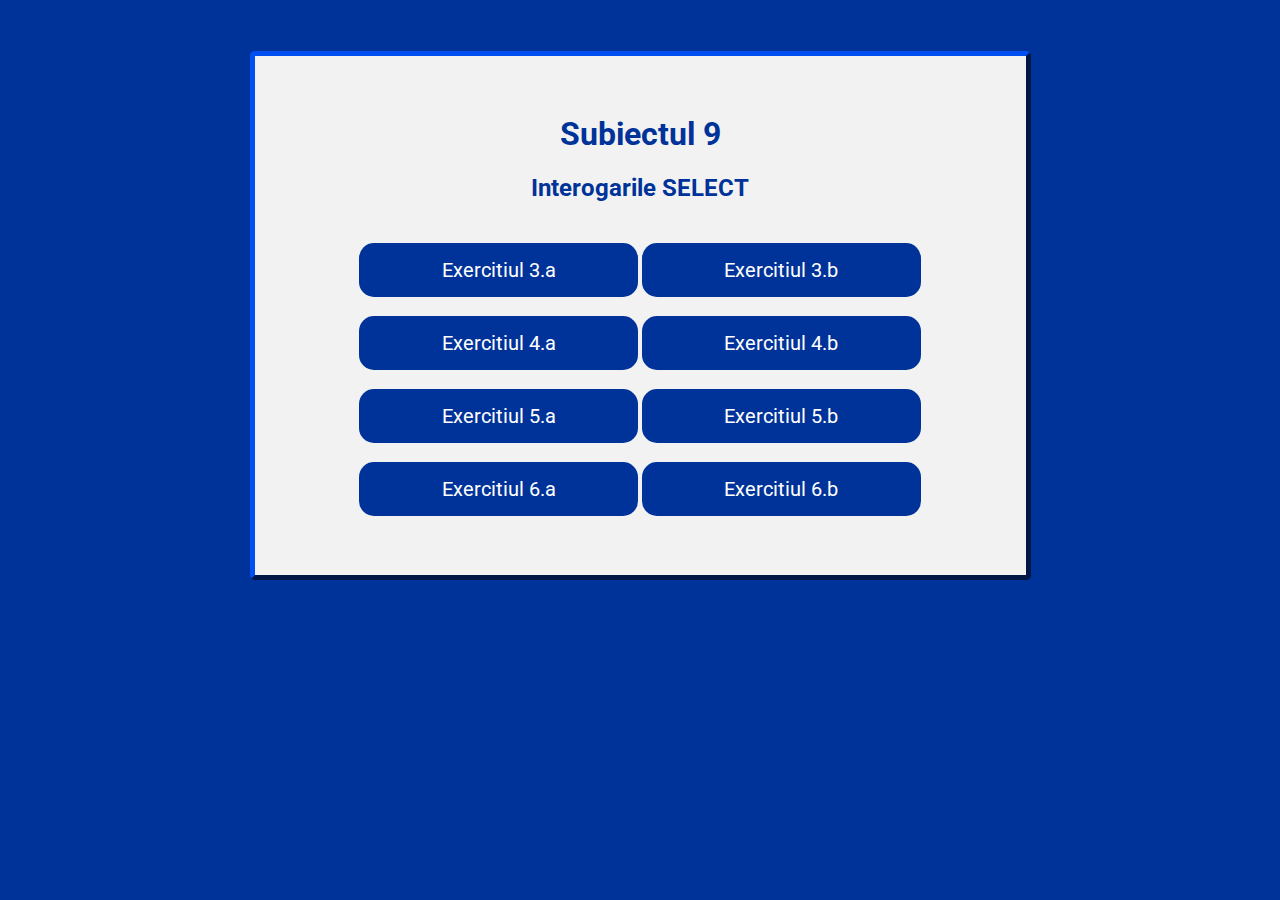
<file: Application/index.html>
<!DOCTYPE html>
<html lang="en">
<head>
  <meta charset="UTF-8">
  <link rel="stylesheet" href="style.css">
  <title>Subiect 9</title>
</head>
<body>
<div class="MainPage">
  <h1>Subiectul 9</h1>
  <h2>Interogarile SELECT</h2>

  <div class="Content">
    <a href="3a_form.html" class="exercise-button">Exercitiul 3.a</a>
    <a href="3b_form.html" class="exercise-button">Exercitiul 3.b</a>
    <br><br>
    <a href="4a_form.html" class="exercise-button">Exercitiul 4.a</a>
    <a href="ex4b.php" class="exercise-button">Exercitiul 4.b</a>
    <br><br>
    <a href="5a_form.html" class="exercise-button">Exercitiul 5.a</a>
    <a href="5b_form.html" class="exercise-button">Exercitiul 5.b</a>
    <br><br>
    <a href="ex6a.php" class="exercise-button">Exercitiul 6.a</a>
    <a href="ex6b.php" class="exercise-button">Exercitiul 6.b</a>
  </div>
</div>
</body>
</html>
</file>
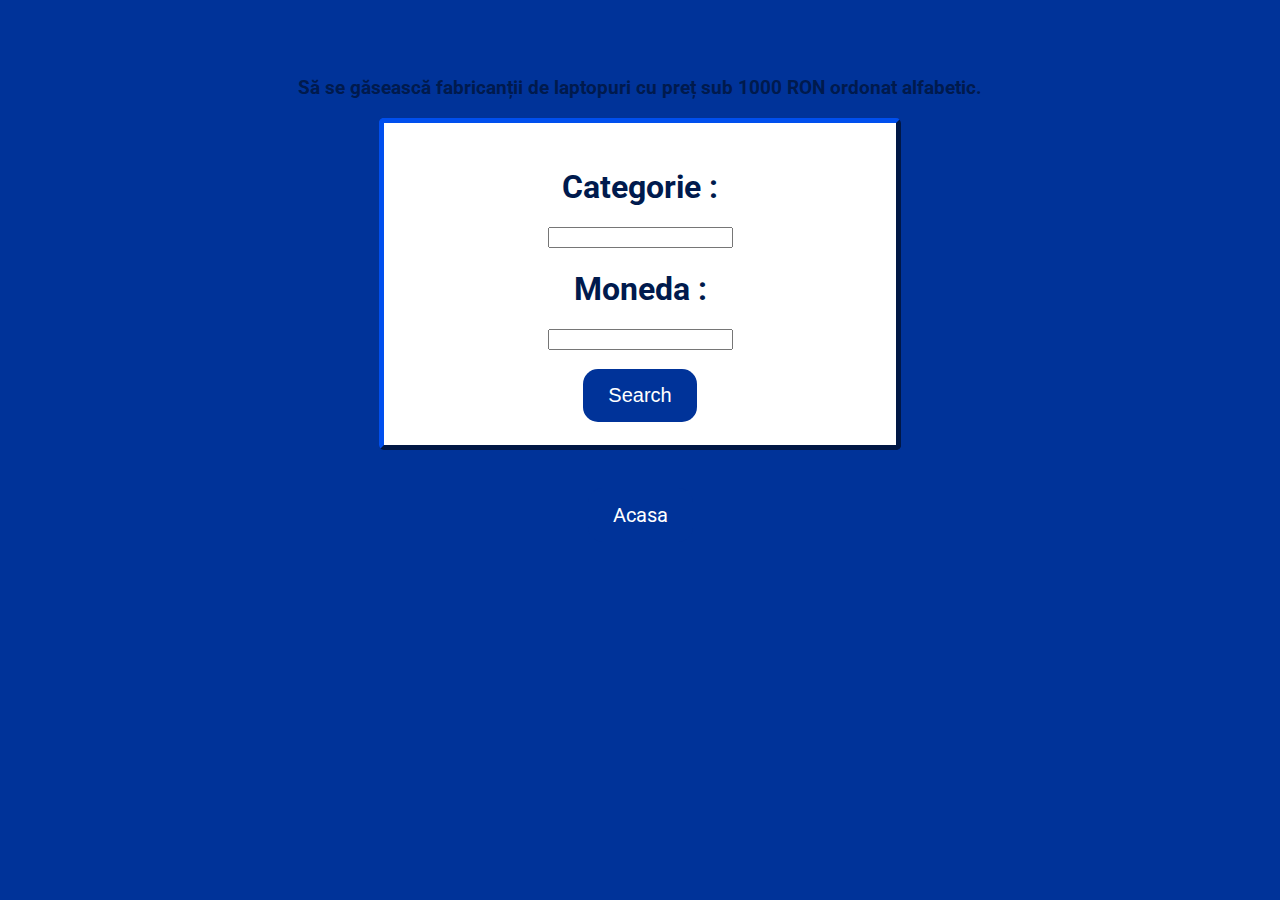
<file: Application/3a_form.html>
<!DOCTYPE html>
<html lang="en">
<head>
  <meta charset="UTF-8">
  <link rel="stylesheet" href="style.css">
  <title>Exercitiu 3a</title>
</head>
<body>
<div class="Page">

  <h3>
    Să se găsească fabricanții de laptopuri cu preț sub 1000 RON ordonat alfabetic.
  </h3>

  <div class="Form">
    <form method="post" action="ex3a.php?go" id="searcher">
      <h1>Categorie :</h1>
      <input type="text" name="categorie">

      <h1>Moneda :</h1>
      <input type="text" name="moneda">

      <br> <br>

      <input type="submit" class="button" name="submit1" value="Search">
    </form>
  </div>

  <br> <br>

  <a href="index.html" class="button">Acasa</a>
</div>
</body>
</html>
</file>
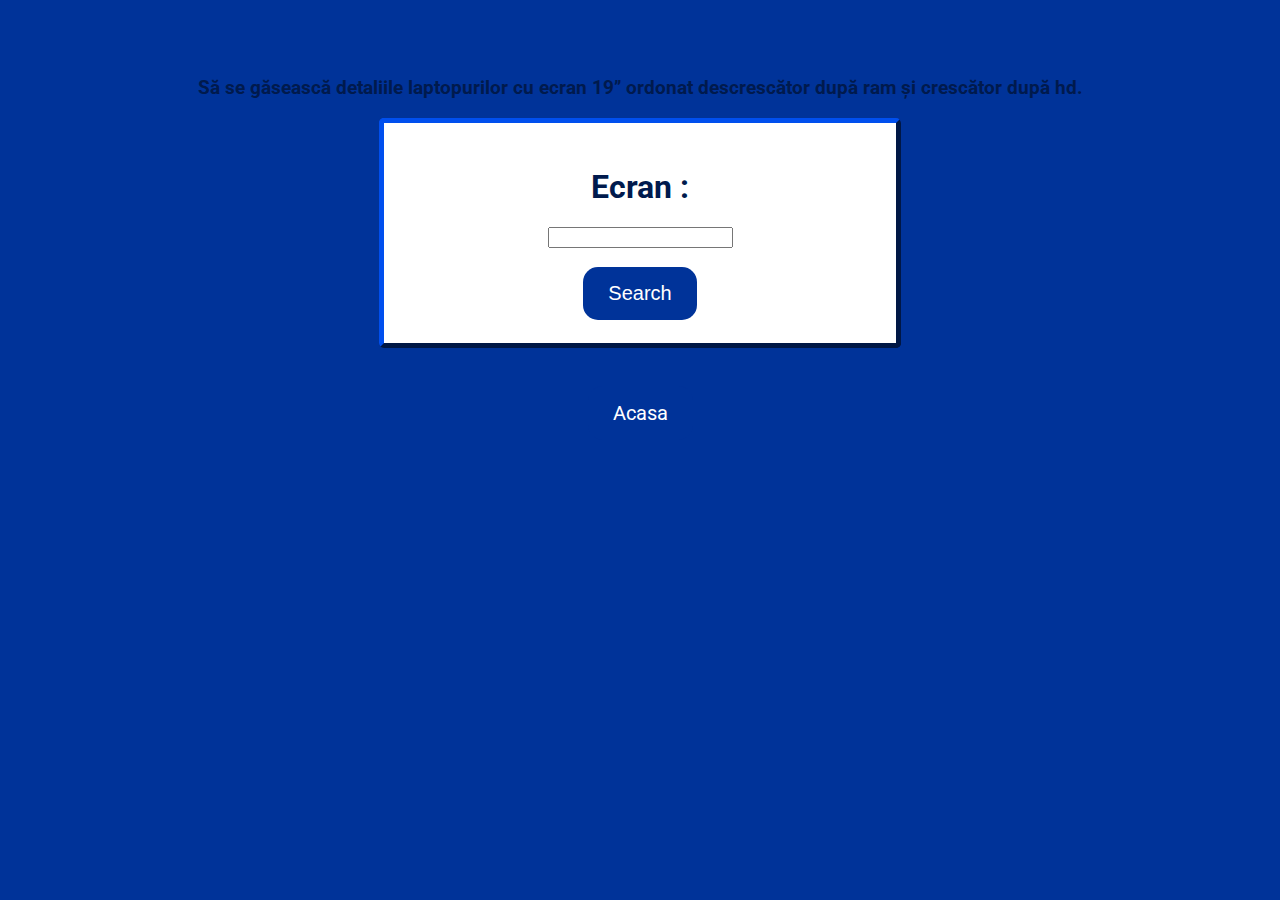
<file: Application/3b_form.html>
<!DOCTYPE html>
<html lang="en">
<head>
  <meta charset="UTF-8">
  <link rel="stylesheet" href="style.css">
  <title>Exercitiu 3b</title>
</head>
<body>
<div class="Page">

  <h3>
    Să se găsească detaliile laptopurilor cu ecran 19’’ ordonat descrescător după ram și crescător după hd.
  </h3>

  <div class="Form">
    <form method="post" action="ex3b.php?go" id="searcher">
      <h1>Ecran :</h1>
      <input type="text" name="ecran">

      <br> <br>

      <input type="submit" class="button" name="submit1" value="Search">
    </form>
  </div>

  <br> <br>

  <a href="index.html" class="button">Acasa</a>
</div>
</body>
</html>
</file>
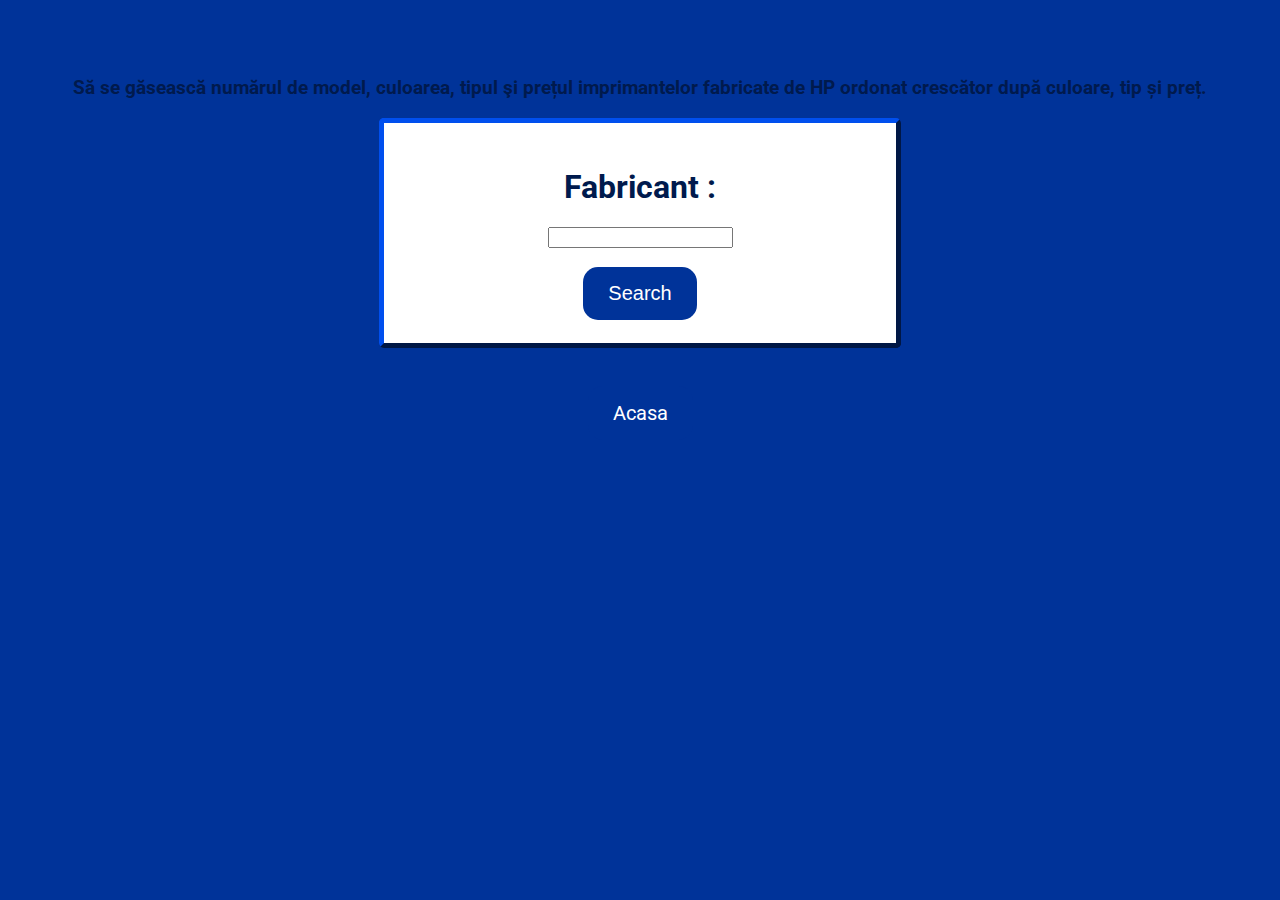
<file: Application/4a_form.html>
<!DOCTYPE html>
<html lang="en">
<head>
  <meta charset="UTF-8">
  <link rel="stylesheet" href="style.css">
  <title>Exercitiu 4a</title>
</head>
<body>
<div class="Page">

  <h3>
    Să se găsească numărul de model, culoarea, tipul şi prețul imprimantelor fabricate de HP ordonat crescător după culoare, tip și preț.
  </h3>

  <div class="Form">
    <form method="post" action="ex4a.php?go" id="searcher">
      <h1>Fabricant :</h1>
      <input type="text" name="fabricant">
      <br> <br>

      <input type="submit" class="button" name="submit1" value="Search">
    </form>
  </div>

  <br> <br>

  <a href="index.html" class="button">Acasa</a>
</div>
</body>
</html>
</file>
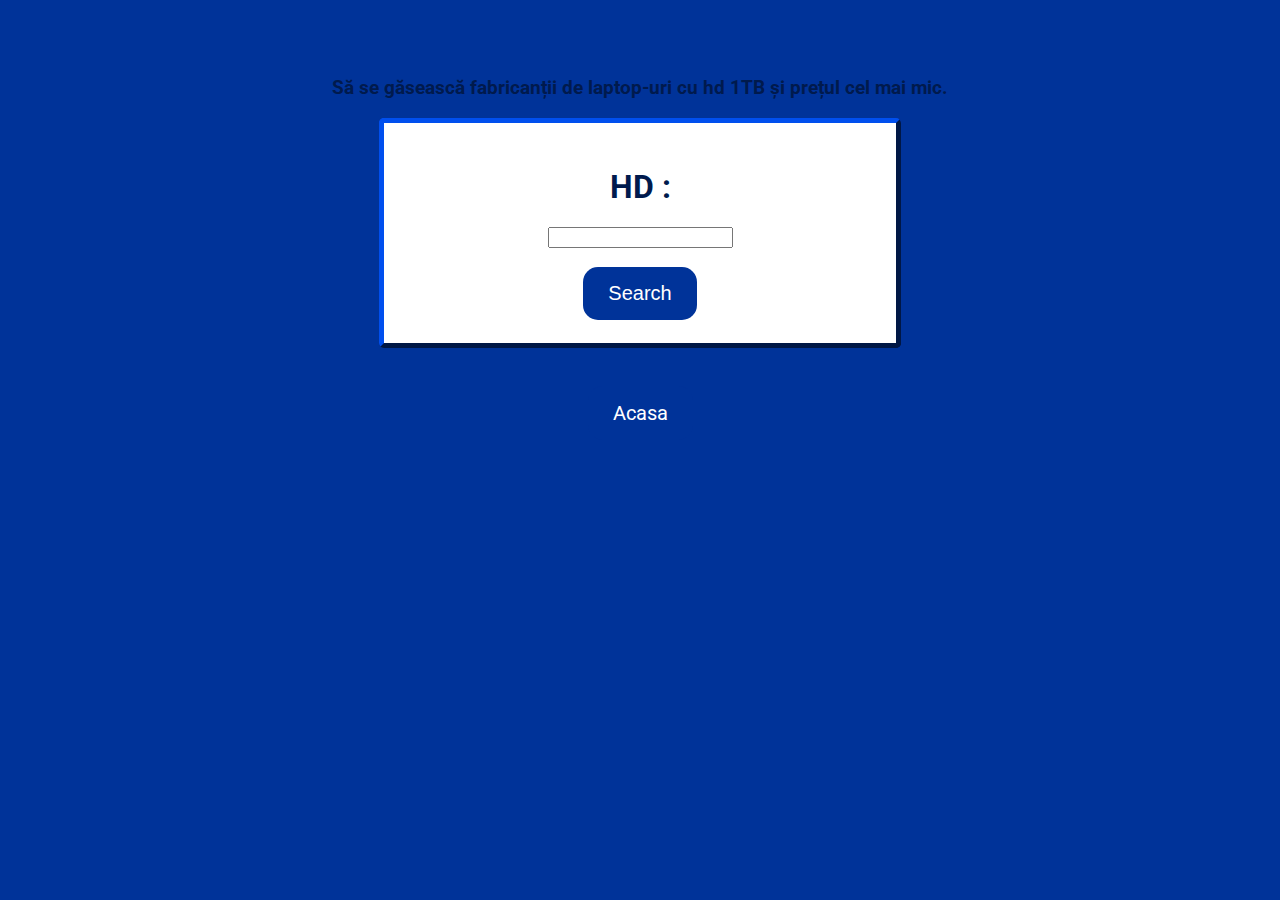
<file: Application/5a_form.html>
<!DOCTYPE html>
<html lang="en">
<head>
    <meta charset="UTF-8">
    <link rel="stylesheet" href="style.css">
    <title>Exercitiu 5a</title>
</head>
<body>
<div class="Page">

    <h3>
        Să se găsească fabricanții de laptop-uri cu hd 1TB și prețul cel mai mic.
    </h3>

    <div class="Form">
        <form method="post" action="ex5a.php?go" id="searcher">
            <h1>HD :</h1>
            <input type="text" name="hd">
            <br> <br>

            <input type="submit" class="button" name="submit1" value="Search">
        </form>
    </div>

    <br> <br>

    <a href="index.html" class="button">Acasa</a>
</div>
</body>
</html>
</file>
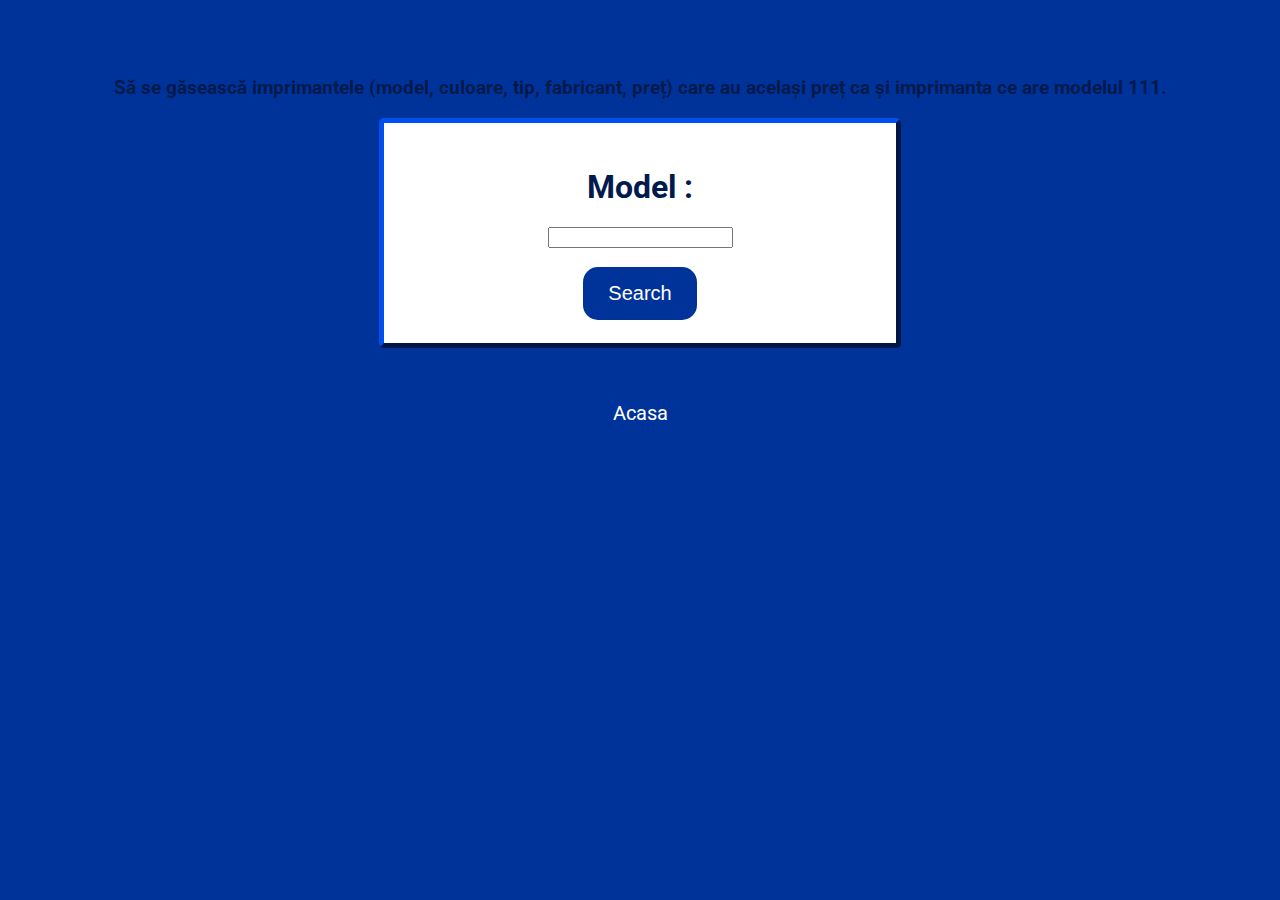
<file: Application/5b_form.html>
<!DOCTYPE html>
<html lang="en">
<head>
  <meta charset="UTF-8">
  <link rel="stylesheet" href="style.css">
  <title>Exercitiu 5b</title>
</head>
<body>
<div class="Page">

  <h3>
    Să se găsească imprimantele (model, culoare, tip, fabricant, preț) care au același preț ca și imprimanta ce are modelul 111.
  </h3>

  <div class="Form">
    <form method="post" action="ex5b.php?go" id="searcher">
      <h1>Model :</h1>
      <input type="text" name="model">
      <br> <br>

      <input type="submit" class="button" name="submit1" value="Search">
    </form>
  </div>

  <br> <br>

  <a href="index.html" class="button">Acasa</a>
</div>
</body>
</html>
</file>
<file: Application/style.css>
@import url('https://fonts.googleapis.com/css2?family=Roboto:wght@300&display=swap');

body {
    background: #003399 url("https://images.pexels.com/photos/268415/pexels-photo-268415.jpeg?auto=compress&cs=tinysrgb&w=1260&h=750&dpr=1");
}

.Page {
    padding: 4%;
    text-align: center;
    color: #001a4d;
    font-family: 'Roboto', sans-serif;
}

.MainPage {
    margin: 4% auto;
    padding: 3%;
    text-align: center;
    color: #003399;
    font-family: 'Roboto', sans-serif;
    border: 5px outset #003399;
    border-radius: 5px;
    background-color: #f2f2f2;
    width: 55%;
}

.Form {
    margin: 0 auto;
    padding: 2%;
    border: 5px outset #003399;
    border-radius: 5px;
    background-color: white;
    width: 40%;
}

.Content {
    padding: 3%;
}

.button {
    display: inline-block;
    padding: 15px 25px;
    font-size: 20px;
    cursor: pointer;
    text-align: center;
    text-decoration: none;
    outline: none;
    color: #fff;
    background-color: #003399;
    border: none;
    border-radius: 15px;
}

.button:hover {
    background-color: #004de6;
}

.button:active {
    background-color: #003399;
    box-shadow: 0 5px #a6a6a6;
    transform: translateY(4px);
}

.exercise-button {
    display: inline-block;
    padding: 15px 25px;
    font-size: 20px;
    cursor: pointer;
    text-align: center;
    text-decoration: none;
    outline: none;
    width: 35%;
    color: #fff;
    background-color: #003399;
    border: none;
    border-radius: 15px;
}

.exercise-button:hover {
    background-color: #004de6;
}

.exercise-button:active {
    background-color: #003399;
    transform: translateY(4px);
}

table {
    margin: 0 auto;
    border-collapse: collapse;
    width: 80%;
    background: white;
    border: 4px solid #003399;
}

td, th {
    text-align: center;
    padding: 8px;
}

tr:nth-child(even) {
    background-color: #e6e6e6;
}

th {
    background-color: #003399;
    color: white;
}
</file>
